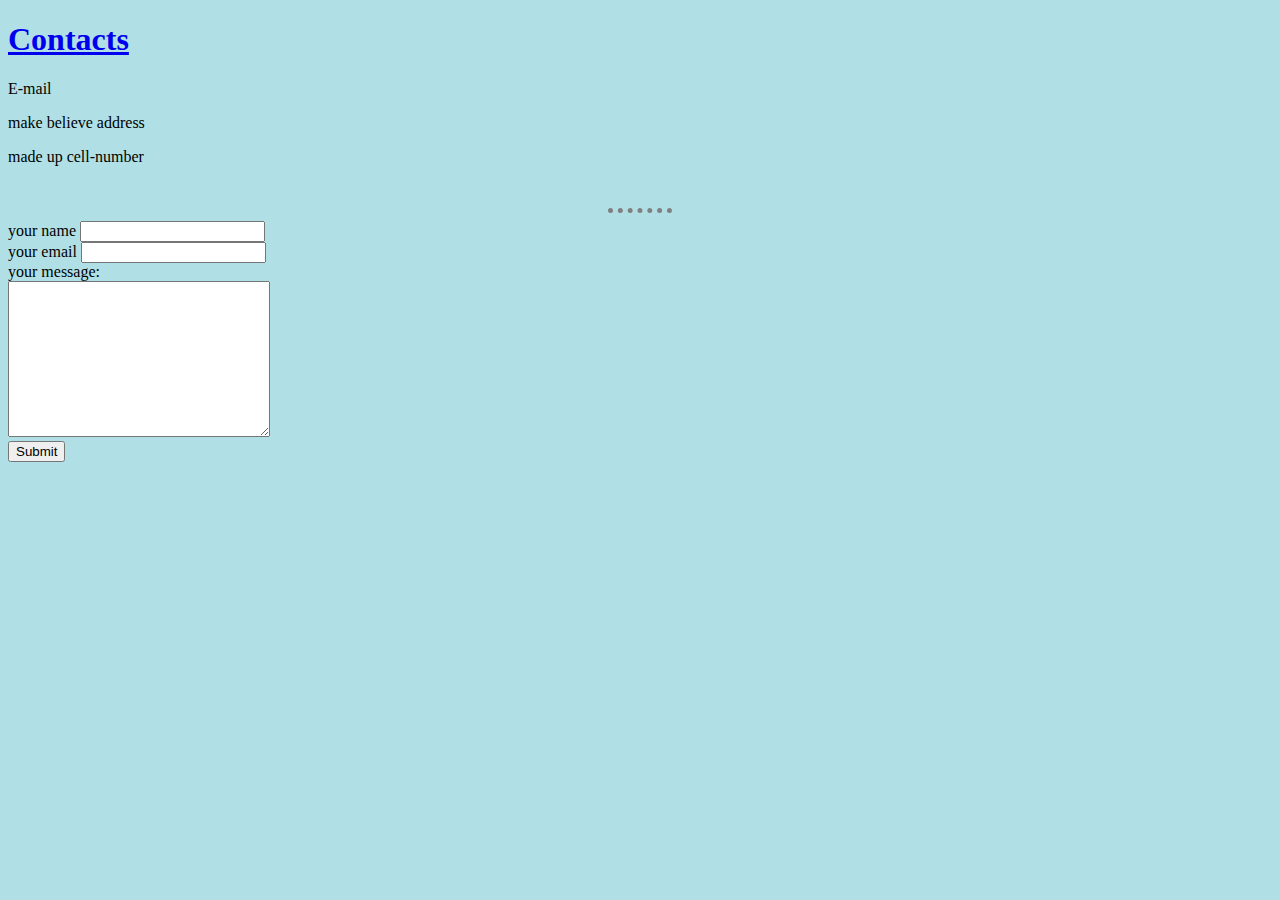
<file: Contacts.html>
<!DOCTYPE html>
<html lang="en" dir="ltr">

<head>
  <meta charset="utf-8">
  <title>My Contacts</title>
  <link rel="stylesheet" href="css/styles.css">
</head>

<body>
  <h1><a href="index.html">Contacts</a></h1>
  <p>E-mail</p>
  <p>make believe address</p>
  <p>made up cell-number</p><br>
  <hr>
  <form action="mailto:tennis1920@hotmail.com" method="post" enctype="text/plain">
    <label>your name</label>
    <input type="text" name="your name" value=""><br>
    <label>your email</label>
    <input type="email" name="your email" value=""><br>
    <label>your message:</label><br>
    <textarea name="your message" rows="10" cols="30"></textarea ><br>
    <input type="submit" name="">


  </form>


</body>

</html>
</file>
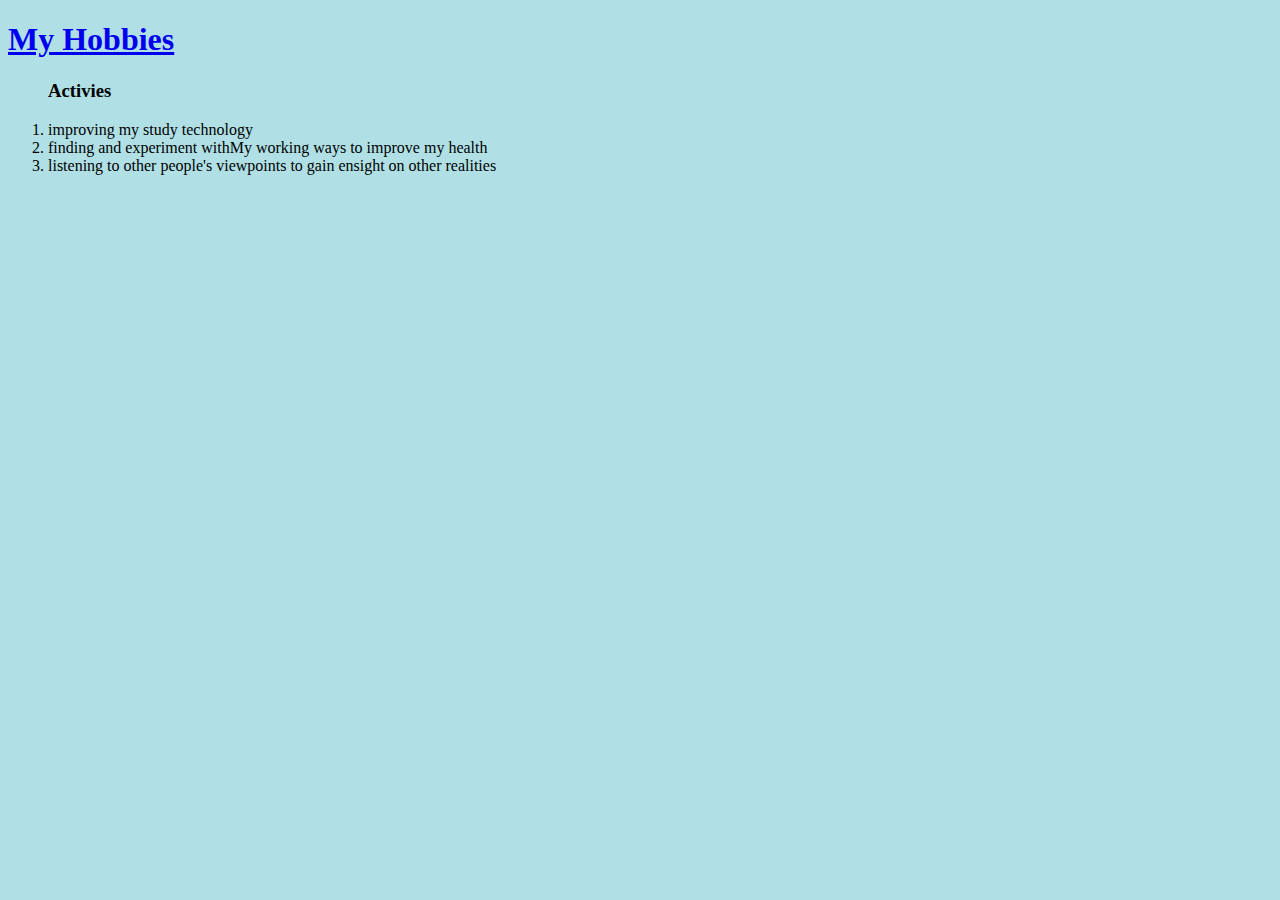
<file: Hobbies.html>
<!DOCTYPE html>
<html lang=" dir="ltr">
  <head>
    <meta charset="utf-8">
    <title>"My Hobbies</title>
    <link rel="stylesheet" href="css/styles.css">
  </head>
  <body>
    <h1><a href="index.html">My Hobbies</a></h1>
    <ol>
      <h3>Activies</h3>
      <li>improving my study technology</li>
      <li> finding and experiment withMy working ways to improve my health</li>
      <li>listening to other people's viewpoints to gain ensight on other realities </li>
    </ol>
    

  </body>
</html>
</file>
<file: css/styles.css>
body {background-color: powderblue;
}
hr {border-style: none;
  border-top-style: dotted;
  border-width: 5px;
  width: 5%;
  border-color: gray;}
h1 {
  color: green;
}
</file>
